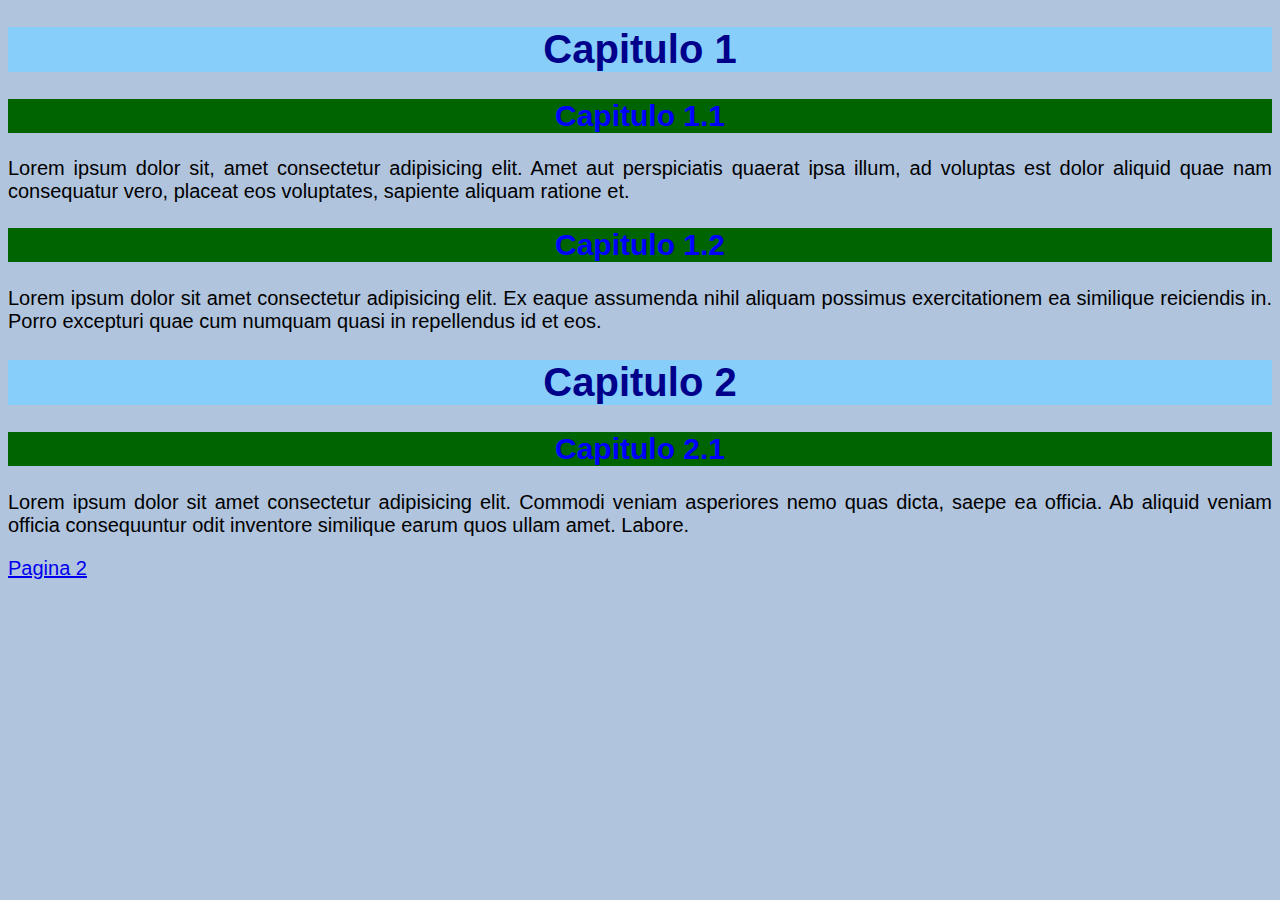
<file: index.html>
<!DOCTYPE html>
<html lang="en">
<head>
    <meta charset="UTF-8">
    <meta name="viewport" content="width=device-width, initial-scale=1.0">
    <title>Estílos Externos</title>
    <link rel="stylesheet" href="style.css">
</head>
<body >
    <h1>Capitulo 1</h1>
    <h2>Capitulo 1.1</h2>
    <p>Lorem ipsum dolor sit, amet consectetur adipisicing elit. Amet aut perspiciatis quaerat ipsa illum, ad voluptas est dolor aliquid quae nam consequatur vero, placeat eos voluptates, sapiente aliquam ratione et.</p>
    <h2>Capitulo 1.2</h2>
    <p>Lorem ipsum dolor sit amet consectetur adipisicing elit. Ex eaque assumenda nihil aliquam possimus exercitationem ea similique reiciendis in. Porro excepturi quae cum numquam quasi in repellendus id et eos.</p>
    <h1 >Capitulo 2</h1>
    <h2>Capitulo 2.1</h2>
    <p>Lorem ipsum dolor sit amet consectetur adipisicing elit. Commodi veniam asperiores nemo quas dicta, saepe ea officia. Ab aliquid veniam officia consequuntur odit inventore similique earum quos ullam amet. Labore.</p>
    <p> <a href="Pagina2.html" target="_self">Pagina 2</a></p>
    
</body>
</html>
</file>
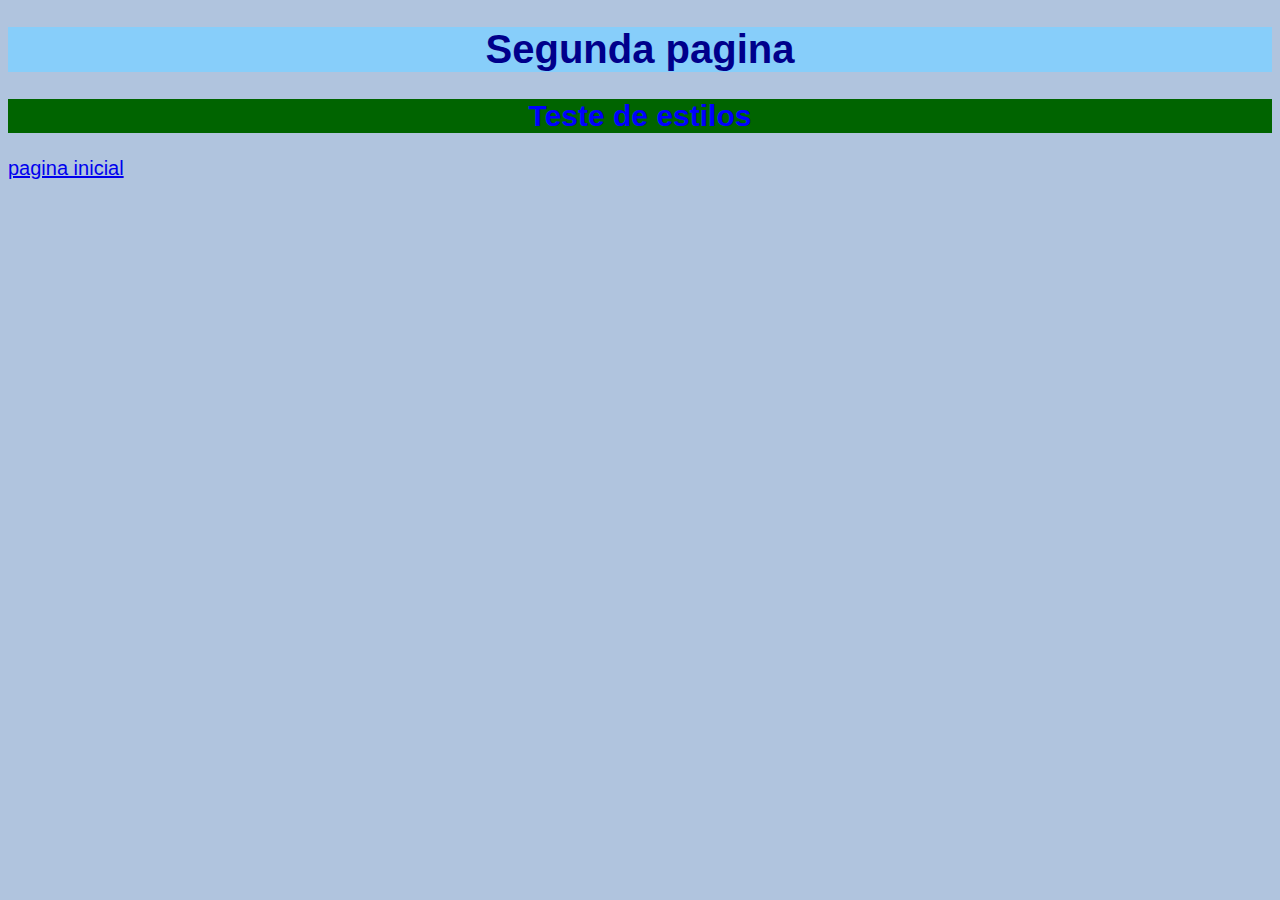
<file: Pagina2.html>
<!DOCTYPE html>
<html lang="pt-br">
<head>
    <meta charset="UTF-8">
    <meta name="viewport" content="width=device-width, initial-scale=1.0">
    <title>Pagina 2</title>
    <link rel="stylesheet" href="style.css">
</head>
<body>
    <h1>Segunda pagina</h1>
    <h2>Teste de estilos</h2>
    <p> <a href="index.html"target="_self">pagina inicial</a></p>
</body>
</html>
</file>
<file: style.css>
@charset "UTF-8";

    body{
        background-color: lightsteelblue;
        font-family: 'Franklin Gothic Medium', 'Arial Narrow', Arial, sans-serif;
        font-size: 20px;
        text-align: justify;
    }
    h1 {
        color:darkblue;
        background-color:lightskyblue;
        text-align: center;
    }
    h2 {
        color: blue;
        background-color: darkgreen;
        text-align: center;
    }
</file>
